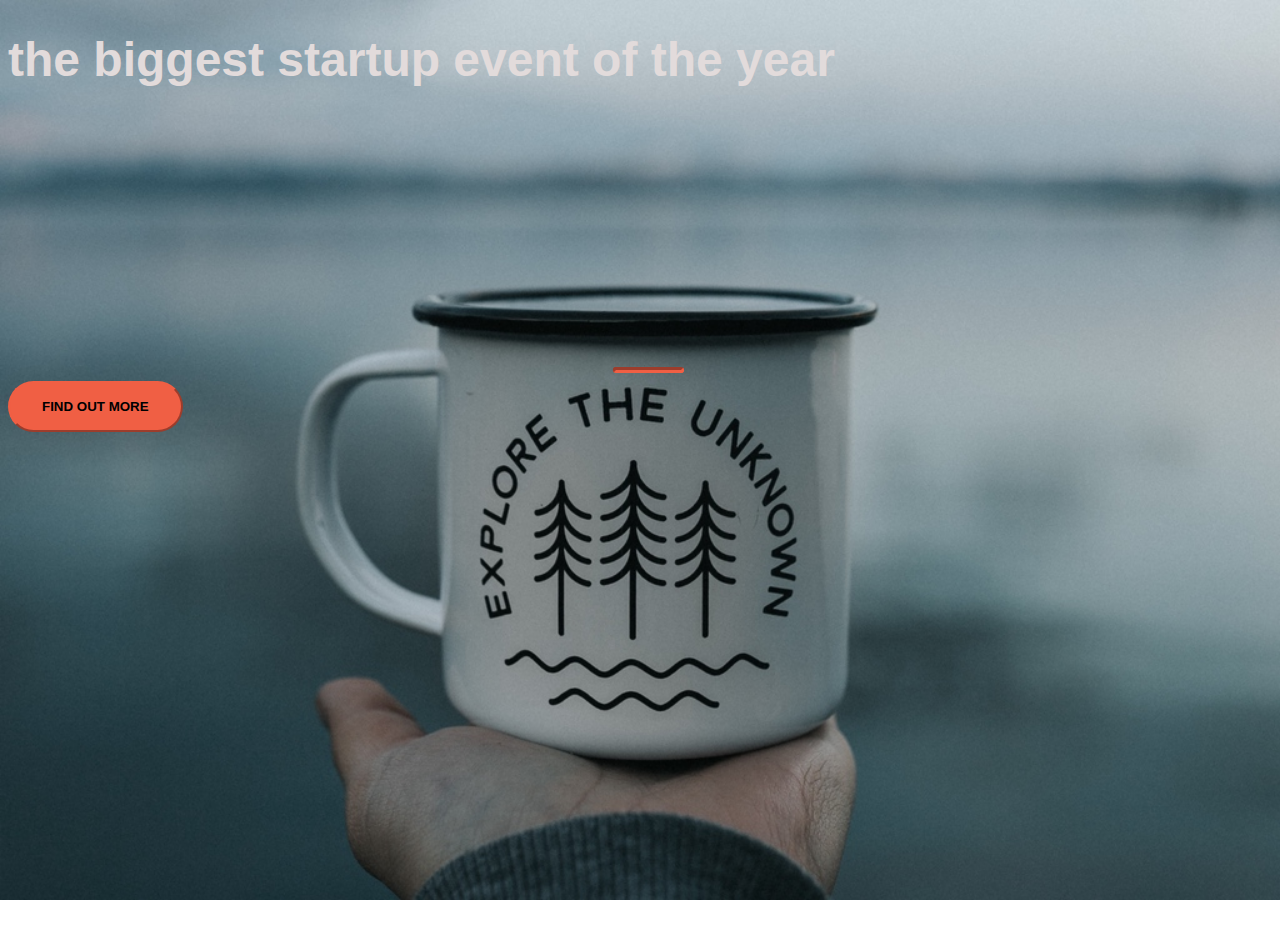
<file: index.html>
<!DOCTYPE html>
<html>
<head>
	<title></title>
	<!-- Required meta tags -->
    <meta charset="utf-8">
    <meta name="viewport" content="width=device-width, initial-scale=1, shrink-to-fit=no">

	<link rel="stylesheet" href="https://stackpath.bootstrapcdn.com/bootstrap/4.5.0/css/bootstrap.min.css" integrity="sha384-9aIt2nRpC12Uk9gS9baDl411NQApFmC26EwAOH8WgZl5MYYxFfc+NcPb1dKGj7Sk" crossorigin="anonymous">

	<link rel="stylesheet" type="text/css" href="style.css">
</head>

<body>	

	<div class="container d-flex align-items-center h-100">
		<div class="row">
			<header class="text-center col-12">
				<h1 class="text-uppercase"><strong>the biggest startup event of the year</strong></h1>
			</header>
			<div class="buffer col-12"></div>
			<section class="text-center col-12">
				<hr>
				<a href="https://mailchi.mp/a4907c3047f1/startup">
					<button class="btn btn-primary btn-xl">find out more</button>
				</a>
				
			</section> 
		</div>
	</div>

</body>

</html>
</file>
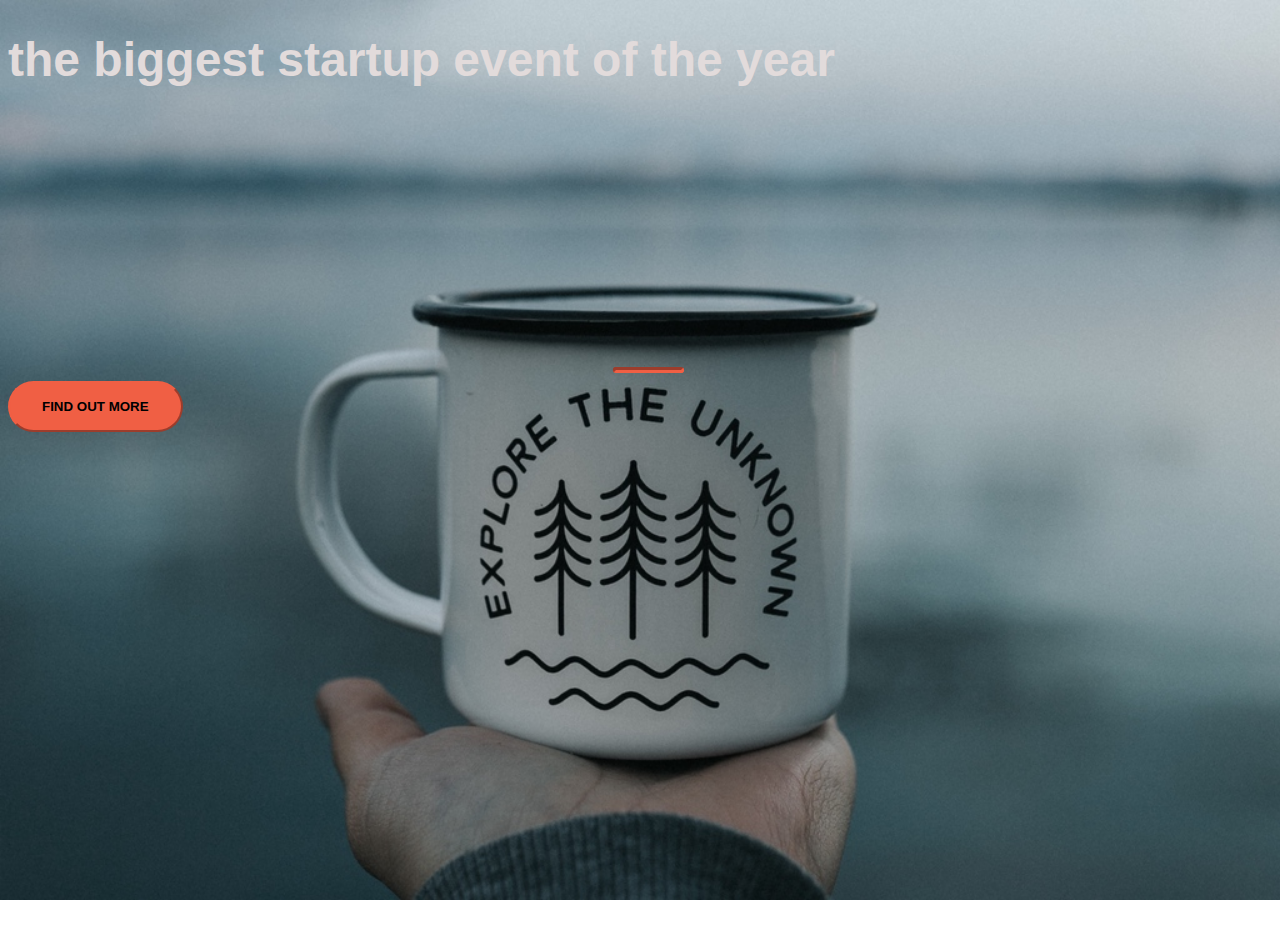
<file: 1.html>
<!DOCTYPE html>
<html>
<head>
	<title></title>
	<!-- Required meta tags -->
    <meta charset="utf-8">
    <meta name="viewport" content="width=device-width, initial-scale=1, shrink-to-fit=no">

	<link rel="stylesheet" href="https://stackpath.bootstrapcdn.com/bootstrap/4.5.0/css/bootstrap.min.css" integrity="sha384-9aIt2nRpC12Uk9gS9baDl411NQApFmC26EwAOH8WgZl5MYYxFfc+NcPb1dKGj7Sk" crossorigin="anonymous">

	<link rel="stylesheet" type="text/css" href="1.css">
</head>

<body>	

	<div class="container d-flex align-items-center h-100">
		<div class="row">
			<header class="text-center col-12">
				<h1 class="text-uppercase"><strong>the biggest startup event of the year</strong></h1>
			</header>
			<div class="buffer col-12"></div>
			<section class="text-center col-12">
				<hr>
				<a href="https://mailchi.mp/a4907c3047f1/startup">
					<button class="btn btn-primary btn-xl">find out more</button>
				</a>
				
			</section> 
		</div>
	</div>

</body>

</html>
</file>
<file: style.css>
html,body {
	width: 100%;
	height: 100%;
	font-family: arial;
	background: url(header.jpg) no-repeat center center fixed;
	-webkit-background-size: cover;
	-moz-background-size: cover;
	-o-background-size: cover;
	background-size: cover;
}

h1 {
	font-size: 3rem;
	color: #e2dbdb;
}

hr {
	border-color: #F05F44;
	border-width: 3px;
	max-width: 65px;
	border-radius: 3px;
}

.buffer {
	height: 15rem;
}

.btn {
	font-weight: 700;
	border-radius: 300px;
	text-transform: uppercase;
}

.btn-primary {
	background-color: #F05F44;
	border-color: #F05F44;
}

.btn-primary:hover {
	background-color: #ee4b08;
	border-color: #ee4b08;
	border-width: 4px;
}

.btn-xl {
	padding: 1rem 2rem;
}
</file>
<file: 1.css>
html,body {
	width: 100%;
	height: 100%;
	font-family: arial;
	background: url(1.jpg) no-repeat center center fixed;
	-webkit-background-size: cover;
	-moz-background-size: cover;
	-o-background-size: cover;
	background-size: cover;
}

h1 {
	font-size: 3rem;
	color: #e2dbdb;
}

hr {
	border-color: #F05F44;
	border-width: 3px;
	max-width: 65px;
	border-radius: 3px;
}

.buffer {
	height: 15rem;
}

.btn {
	font-weight: 700;
	border-radius: 300px;
	text-transform: uppercase;
}

.btn-primary {
	background-color: #F05F44;
	border-color: #F05F44;
}

.btn-primary:hover {
	background-color: #ee4b08;
	border-color: #ee4b08;
	border-width: 4px;
}

.btn-xl {
	padding: 1rem 2rem;
}
</file>
